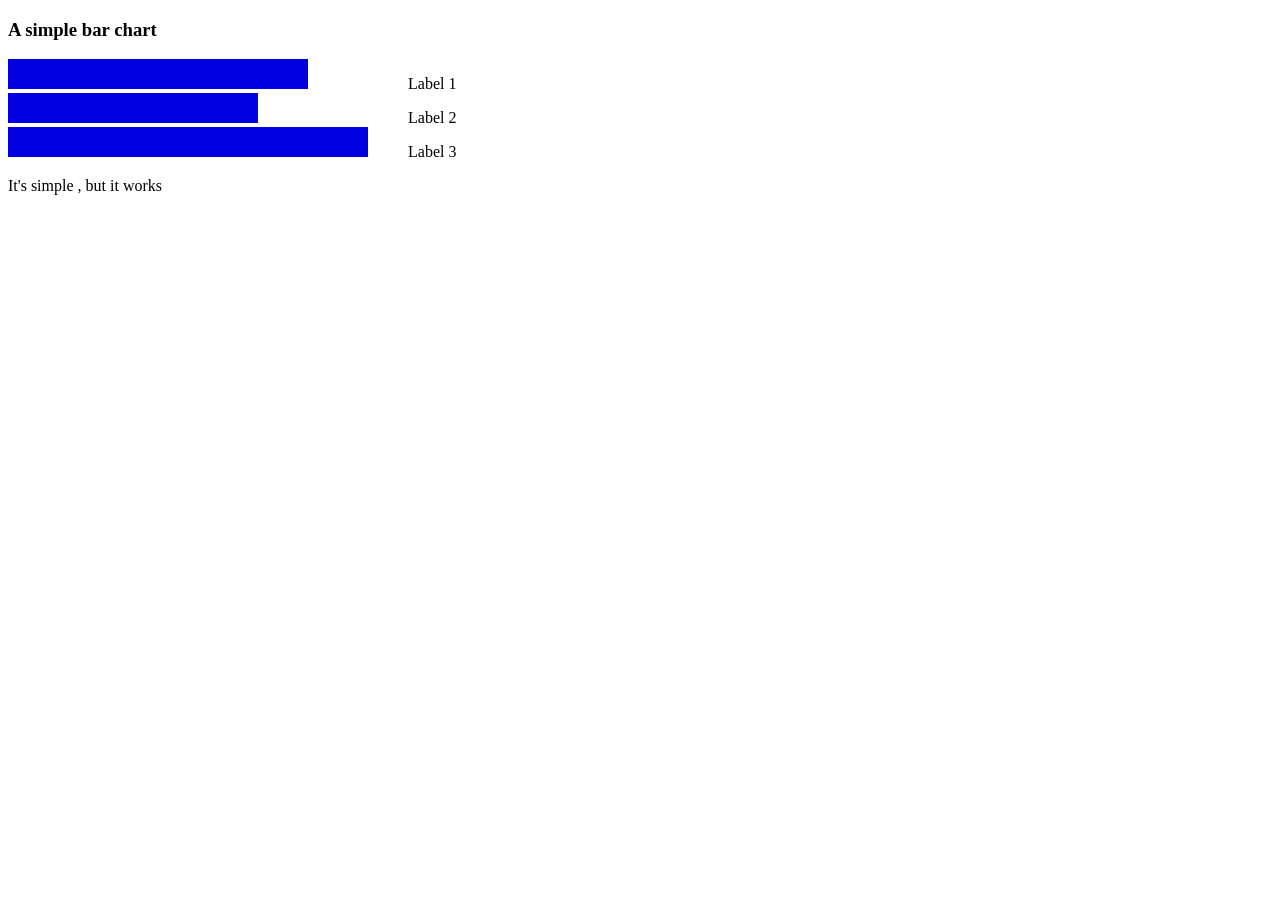
<file: bar.html>
<!DOCTYPE html>
<html>
    <head>
        <title>
            A simple bar chart
        </title>
    </head>
    <body>
        <h3> A simple bar chart</h3>
        <svg height="30" width="400" >
            <rect height="30" width="300" style="fill: rgb(0, 0, 225);" />
        </svg>Label 1<br/> 
        <svg height="30" width="400" >
            <rect height="30" width="250" style="fill: rgb(0, 0, 225);" />
        </svg>Label 2<br/> 
        <svg height="30" width="400" >
            <rect height="30" width="360" style="fill: rgb(0, 0, 225);" />
        </svg>Label 3<br/> 
        <p>It's simple , but it works</p>
    </body>
</html>
</file>
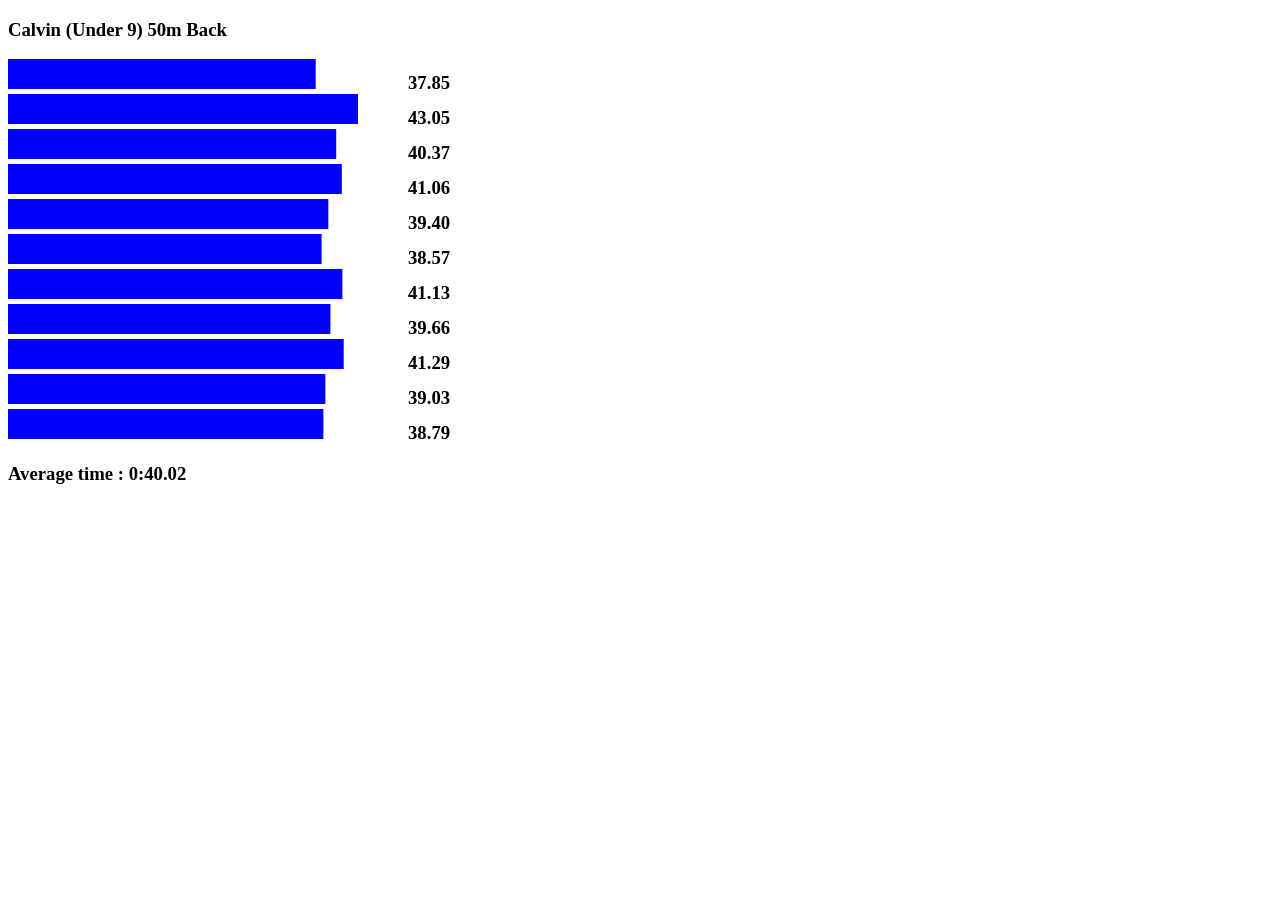
<file: charts/Calvin-9-50m-Back.html>
<!DOCTYPE html>
<html>
    <head>
      <title>  Calvin (Under 9) 50m Back  </title>
      </head> 
      <body>
        <h3> Calvin (Under 9) 50m Back <h3>
                        <svg height="30" width = "400" >
                            <rect height="30" width="307.72" style="fill:rgb(0,0,255);" />
                        </svg>37.85<br />
                   
                        <svg height="30" width = "400" >
                            <rect height="30" width="350.0" style="fill:rgb(0,0,255);" />
                        </svg>43.05<br />
                   
                        <svg height="30" width = "400" >
                            <rect height="30" width="328.21" style="fill:rgb(0,0,255);" />
                        </svg>40.37<br />
                   
                        <svg height="30" width = "400" >
                            <rect height="30" width="333.82" style="fill:rgb(0,0,255);" />
                        </svg>41.06<br />
                   
                        <svg height="30" width = "400" >
                            <rect height="30" width="320.33" style="fill:rgb(0,0,255);" />
                        </svg>39.40<br />
                   
                        <svg height="30" width = "400" >
                            <rect height="30" width="313.58" style="fill:rgb(0,0,255);" />
                        </svg>38.57<br />
                   
                        <svg height="30" width = "400" >
                            <rect height="30" width="334.39" style="fill:rgb(0,0,255);" />
                        </svg>41.13<br />
                   
                        <svg height="30" width = "400" >
                            <rect height="30" width="322.44" style="fill:rgb(0,0,255);" />
                        </svg>39.66<br />
                   
                        <svg height="30" width = "400" >
                            <rect height="30" width="335.69" style="fill:rgb(0,0,255);" />
                        </svg>41.29<br />
                   
                        <svg height="30" width = "400" >
                            <rect height="30" width="317.32" style="fill:rgb(0,0,255);" />
                        </svg>39.03<br />
                   
                        <svg height="30" width = "400" >
                            <rect height="30" width="315.37" style="fill:rgb(0,0,255);" />
                        </svg>38.79<br />
                   
         <p> Average time : 0:40.02</p>
    <body>
</html>
</file>
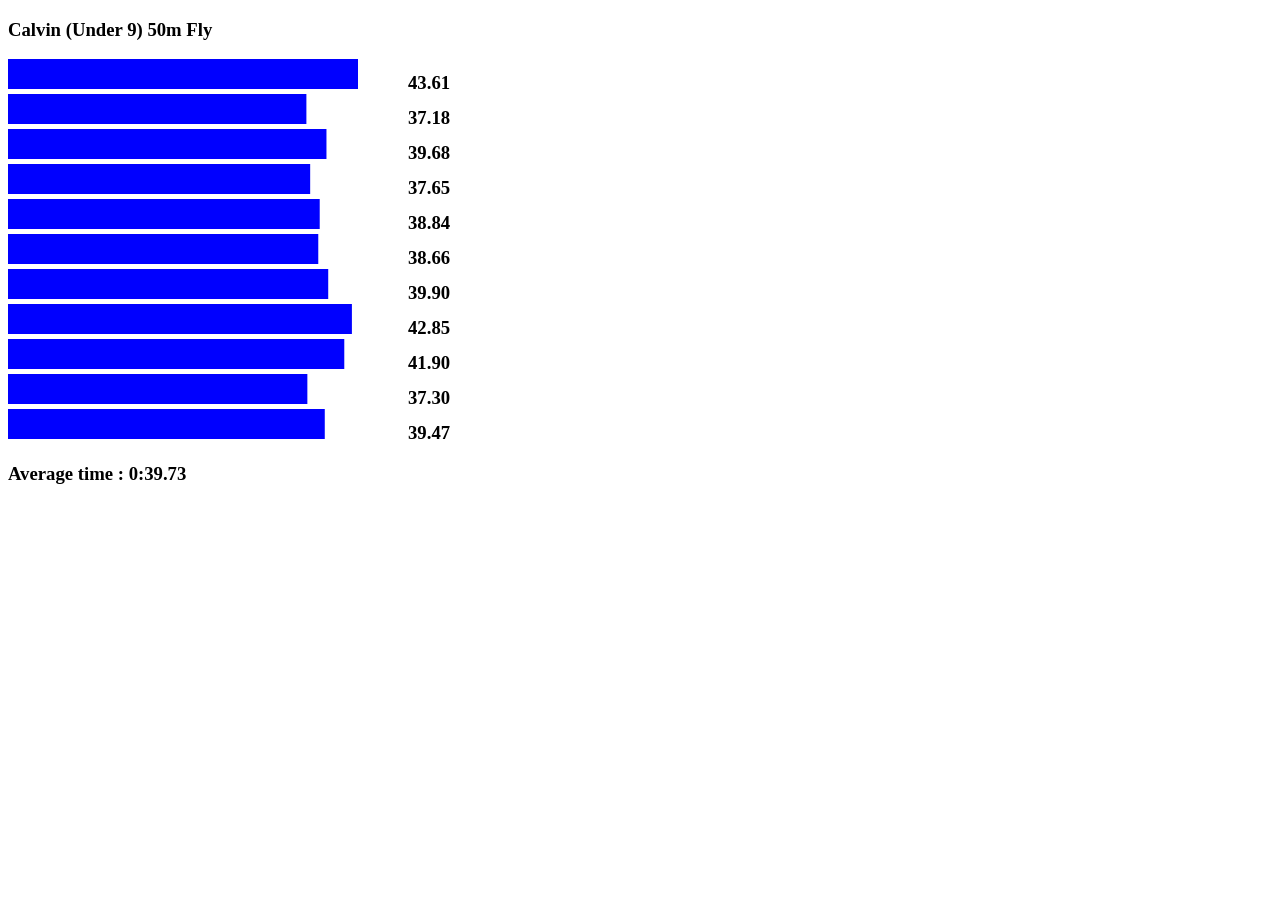
<file: charts/Calvin-9-50m-Fly.html>
<!DOCTYPE html>
<html>
    <head>
      <title>  Calvin (Under 9) 50m Fly  </title>
      </head> 
      <body>
        <h3> Calvin (Under 9) 50m Fly <h3>
                        <svg height="30" width = "400" >
                            <rect height="30" width="350.0" style="fill:rgb(0,0,255);" />
                        </svg>43.61<br />
                   
                        <svg height="30" width = "400" >
                            <rect height="30" width="298.39" style="fill:rgb(0,0,255);" />
                        </svg>37.18<br />
                   
                        <svg height="30" width = "400" >
                            <rect height="30" width="318.46" style="fill:rgb(0,0,255);" />
                        </svg>39.68<br />
                   
                        <svg height="30" width = "400" >
                            <rect height="30" width="302.17" style="fill:rgb(0,0,255);" />
                        </svg>37.65<br />
                   
                        <svg height="30" width = "400" >
                            <rect height="30" width="311.72" style="fill:rgb(0,0,255);" />
                        </svg>38.84<br />
                   
                        <svg height="30" width = "400" >
                            <rect height="30" width="310.27" style="fill:rgb(0,0,255);" />
                        </svg>38.66<br />
                   
                        <svg height="30" width = "400" >
                            <rect height="30" width="320.22" style="fill:rgb(0,0,255);" />
                        </svg>39.90<br />
                   
                        <svg height="30" width = "400" >
                            <rect height="30" width="343.9" style="fill:rgb(0,0,255);" />
                        </svg>42.85<br />
                   
                        <svg height="30" width = "400" >
                            <rect height="30" width="336.28" style="fill:rgb(0,0,255);" />
                        </svg>41.90<br />
                   
                        <svg height="30" width = "400" >
                            <rect height="30" width="299.36" style="fill:rgb(0,0,255);" />
                        </svg>37.30<br />
                   
                        <svg height="30" width = "400" >
                            <rect height="30" width="316.77" style="fill:rgb(0,0,255);" />
                        </svg>39.47<br />
                   
         <p> Average time : 0:39.73</p>
    <body>
</html>
</file>
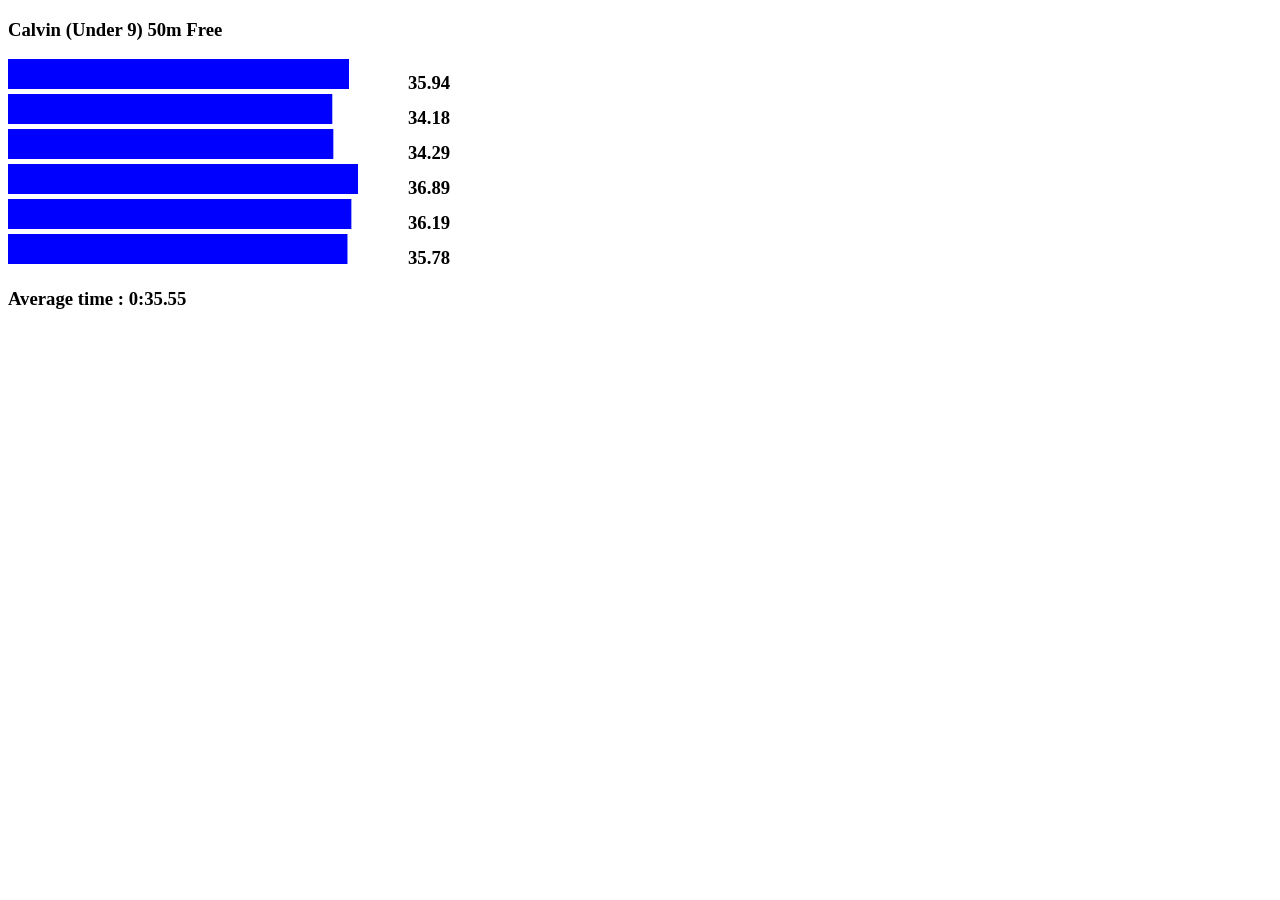
<file: charts/Calvin-9-50m-Free.html>
<!DOCTYPE html>
<html>
    <head>
      <title>  Calvin (Under 9) 50m Free  </title>
      </head> 
      <body>
        <h3> Calvin (Under 9) 50m Free <h3>
                        <svg height="30" width = "400" >
                            <rect height="30" width="340.99" style="fill:rgb(0,0,255);" />
                        </svg>35.94<br />
                   
                        <svg height="30" width = "400" >
                            <rect height="30" width="324.29" style="fill:rgb(0,0,255);" />
                        </svg>34.18<br />
                   
                        <svg height="30" width = "400" >
                            <rect height="30" width="325.33" style="fill:rgb(0,0,255);" />
                        </svg>34.29<br />
                   
                        <svg height="30" width = "400" >
                            <rect height="30" width="350.0" style="fill:rgb(0,0,255);" />
                        </svg>36.89<br />
                   
                        <svg height="30" width = "400" >
                            <rect height="30" width="343.36" style="fill:rgb(0,0,255);" />
                        </svg>36.19<br />
                   
                        <svg height="30" width = "400" >
                            <rect height="30" width="339.47" style="fill:rgb(0,0,255);" />
                        </svg>35.78<br />
                   
         <p> Average time : 0:35.55</p>
    <body>
</html>
</file>
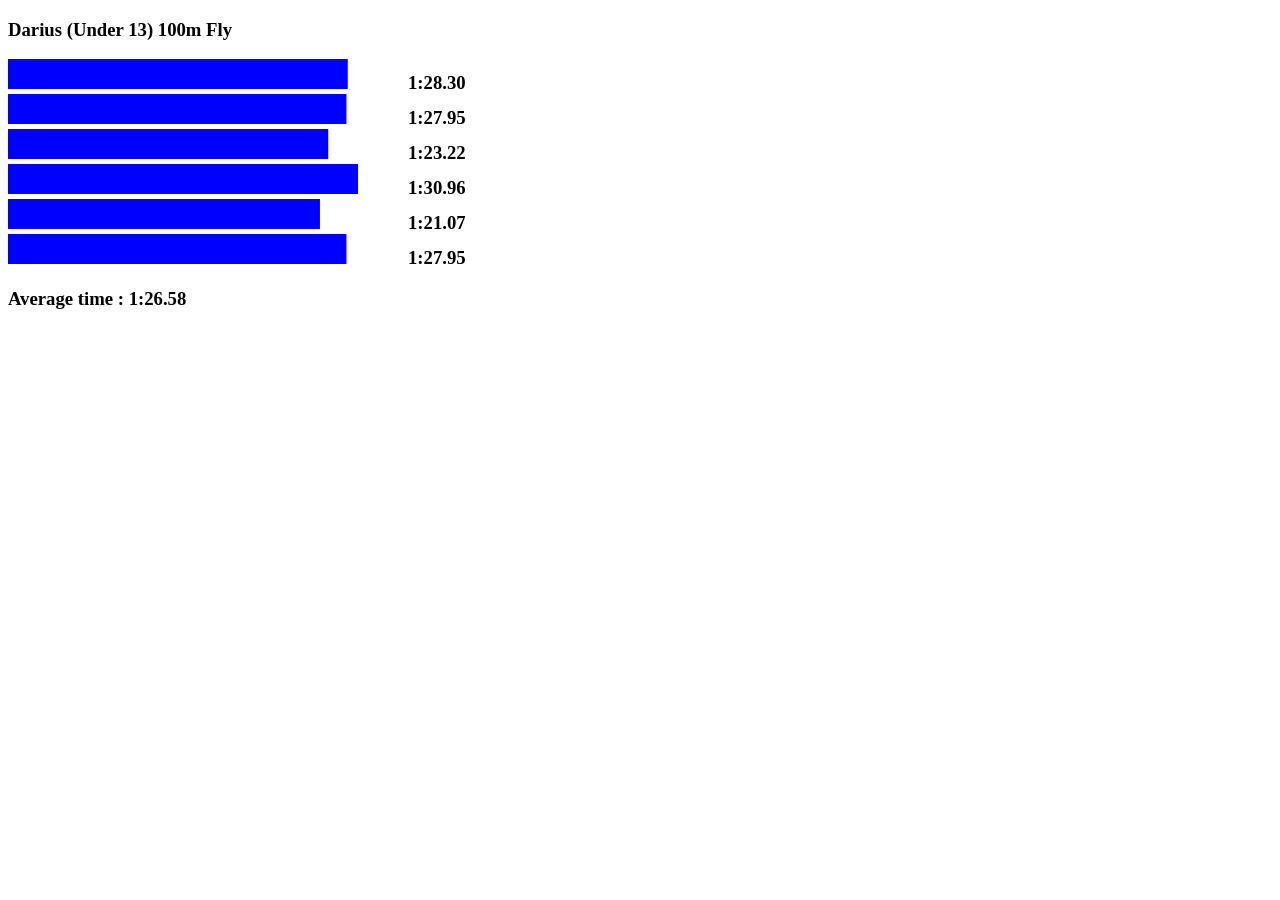
<file: charts/Darius-13-100m-Fly.html>
<!DOCTYPE html>
<html>
    <head>
      <title>  Darius (Under 13) 100m Fly  </title>
      </head> 
      <body>
        <h3> Darius (Under 13) 100m Fly <h3>
                        <svg height="30" width = "400" >
                            <rect height="30" width="339.76" style="fill:rgb(0,0,255);" />
                        </svg>1:28.30<br />
                   
                        <svg height="30" width = "400" >
                            <rect height="30" width="338.42" style="fill:rgb(0,0,255);" />
                        </svg>1:27.95<br />
                   
                        <svg height="30" width = "400" >
                            <rect height="30" width="320.22" style="fill:rgb(0,0,255);" />
                        </svg>1:23.22<br />
                   
                        <svg height="30" width = "400" >
                            <rect height="30" width="350.0" style="fill:rgb(0,0,255);" />
                        </svg>1:30.96<br />
                   
                        <svg height="30" width = "400" >
                            <rect height="30" width="311.94" style="fill:rgb(0,0,255);" />
                        </svg>1:21.07<br />
                   
                        <svg height="30" width = "400" >
                            <rect height="30" width="338.42" style="fill:rgb(0,0,255);" />
                        </svg>1:27.95<br />
                   
         <p> Average time : 1:26.58</p>
    <body>
</html>
</file>
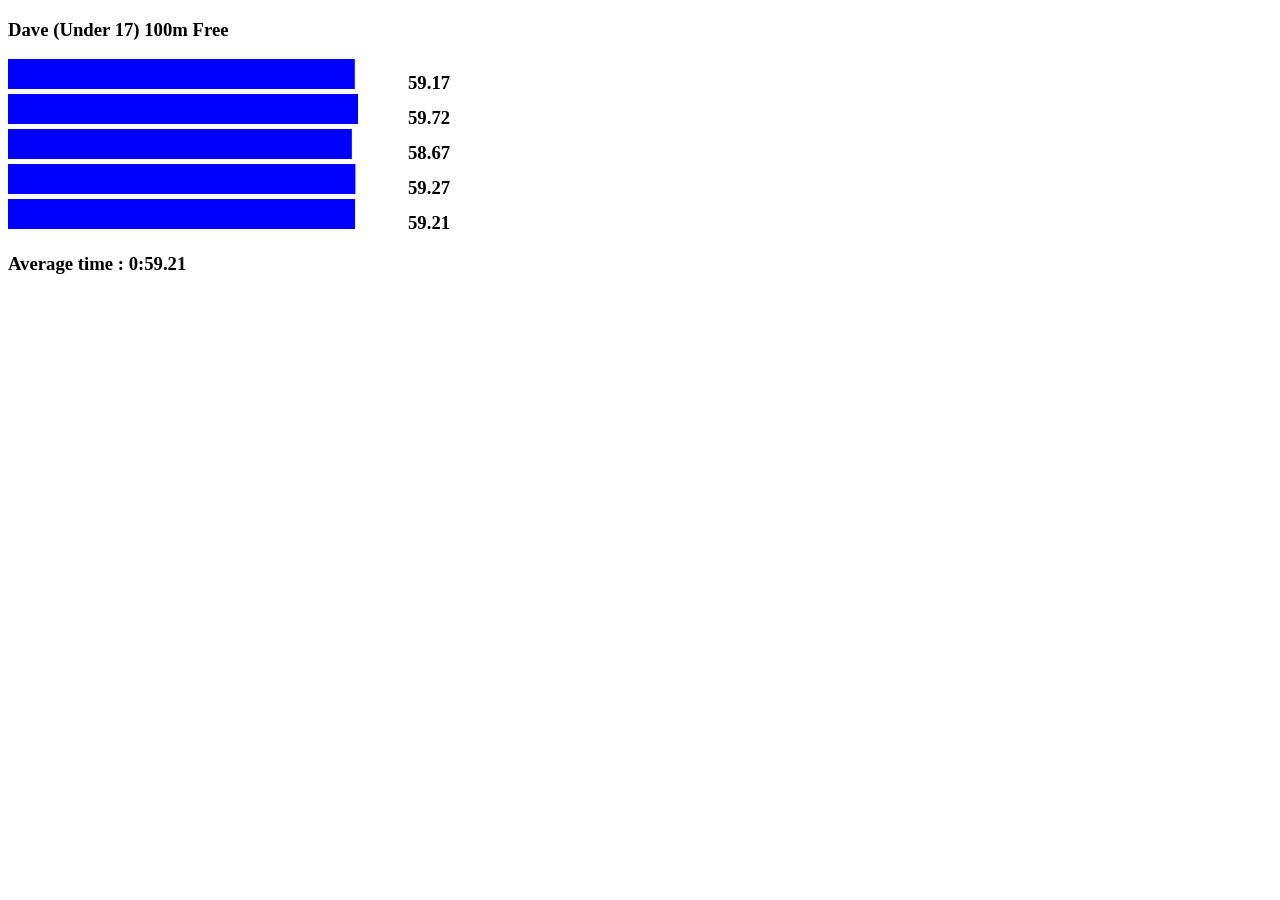
<file: charts/Dave-17-100m-Free.html>
<!DOCTYPE html>
<html>
    <head>
      <title>  Dave (Under 17) 100m Free  </title>
      </head> 
      <body>
        <h3> Dave (Under 17) 100m Free <h3>
                        <svg height="30" width = "400" >
                            <rect height="30" width="346.78" style="fill:rgb(0,0,255);" />
                        </svg>59.17<br />
                   
                        <svg height="30" width = "400" >
                            <rect height="30" width="350.0" style="fill:rgb(0,0,255);" />
                        </svg>59.72<br />
                   
                        <svg height="30" width = "400" >
                            <rect height="30" width="343.85" style="fill:rgb(0,0,255);" />
                        </svg>58.67<br />
                   
                        <svg height="30" width = "400" >
                            <rect height="30" width="347.36" style="fill:rgb(0,0,255);" />
                        </svg>59.27<br />
                   
                        <svg height="30" width = "400" >
                            <rect height="30" width="347.01" style="fill:rgb(0,0,255);" />
                        </svg>59.21<br />
                   
         <p> Average time : 0:59.21</p>
    <body>
</html>
</file>
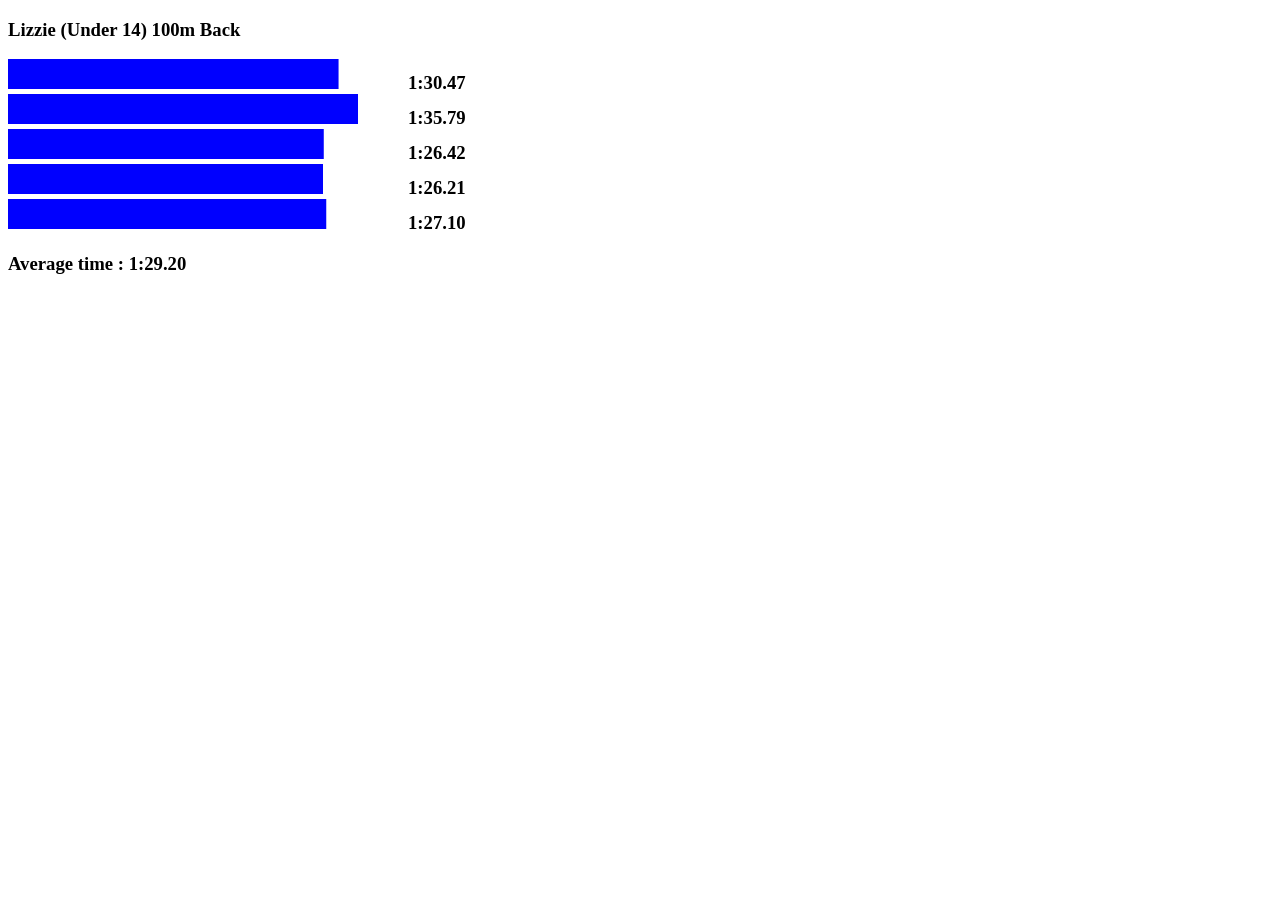
<file: charts/Lizzie-14-100m-Back.html>
<!DOCTYPE html>
<html>
    <head>
      <title>  Lizzie (Under 14) 100m Back  </title>
      </head> 
      <body>
        <h3> Lizzie (Under 14) 100m Back <h3>
                        <svg height="30" width = "400" >
                            <rect height="30" width="330.56" style="fill:rgb(0,0,255);" />
                        </svg>1:30.47<br />
                   
                        <svg height="30" width = "400" >
                            <rect height="30" width="350.0" style="fill:rgb(0,0,255);" />
                        </svg>1:35.79<br />
                   
                        <svg height="30" width = "400" >
                            <rect height="30" width="315.76" style="fill:rgb(0,0,255);" />
                        </svg>1:26.42<br />
                   
                        <svg height="30" width = "400" >
                            <rect height="30" width="315.0" style="fill:rgb(0,0,255);" />
                        </svg>1:26.21<br />
                   
                        <svg height="30" width = "400" >
                            <rect height="30" width="318.25" style="fill:rgb(0,0,255);" />
                        </svg>1:27.10<br />
                   
         <p> Average time : 1:29.20</p>
    <body>
</html>
</file>
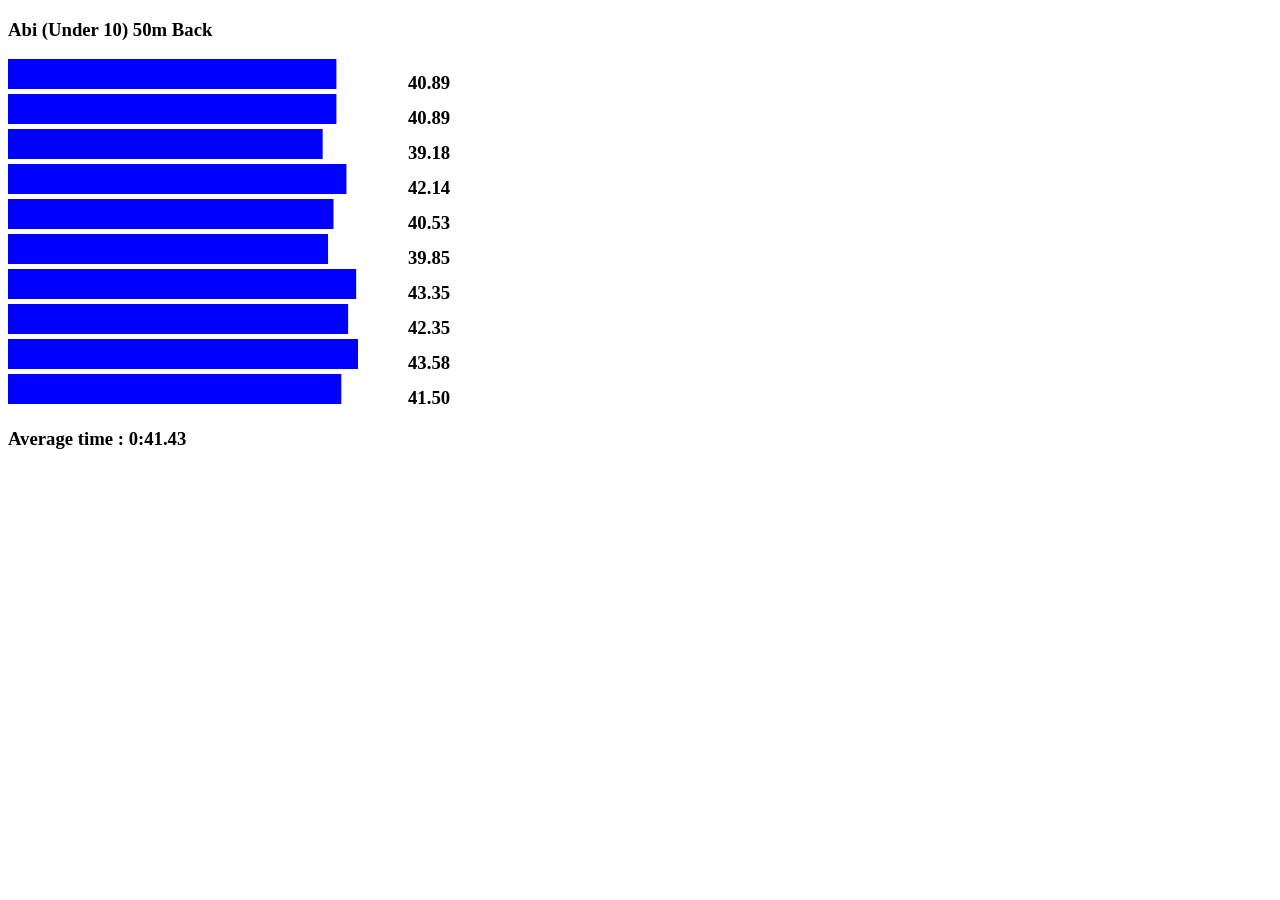
<file: swimdata/Abi-10-50m-Back.html>
<!DOCTYPE html>
<html>
    <head>
      <title>  Abi (Under 10) 50m Back  </title>
      </head> 
      <body>
        <h3> Abi (Under 10) 50m Back <h3>
                        <svg height="30" width = "400" >
                            <rect height="30" width="328.4" style="fill:rgb(0,0,255);" />
                        </svg>40.89<br />
                   
                        <svg height="30" width = "400" >
                            <rect height="30" width="328.4" style="fill:rgb(0,0,255);" />
                        </svg>40.89<br />
                   
                        <svg height="30" width = "400" >
                            <rect height="30" width="314.66" style="fill:rgb(0,0,255);" />
                        </svg>39.18<br />
                   
                        <svg height="30" width = "400" >
                            <rect height="30" width="338.44" style="fill:rgb(0,0,255);" />
                        </svg>42.14<br />
                   
                        <svg height="30" width = "400" >
                            <rect height="30" width="325.5" style="fill:rgb(0,0,255);" />
                        </svg>40.53<br />
                   
                        <svg height="30" width = "400" >
                            <rect height="30" width="320.04" style="fill:rgb(0,0,255);" />
                        </svg>39.85<br />
                   
                        <svg height="30" width = "400" >
                            <rect height="30" width="348.15" style="fill:rgb(0,0,255);" />
                        </svg>43.35<br />
                   
                        <svg height="30" width = "400" >
                            <rect height="30" width="340.12" style="fill:rgb(0,0,255);" />
                        </svg>42.35<br />
                   
                        <svg height="30" width = "400" >
                            <rect height="30" width="350.0" style="fill:rgb(0,0,255);" />
                        </svg>43.58<br />
                   
                        <svg height="30" width = "400" >
                            <rect height="30" width="333.3" style="fill:rgb(0,0,255);" />
                        </svg>41.50<br />
                   
         <p> Average time : 0:41.43</p>
    <body>
</html>
</file>
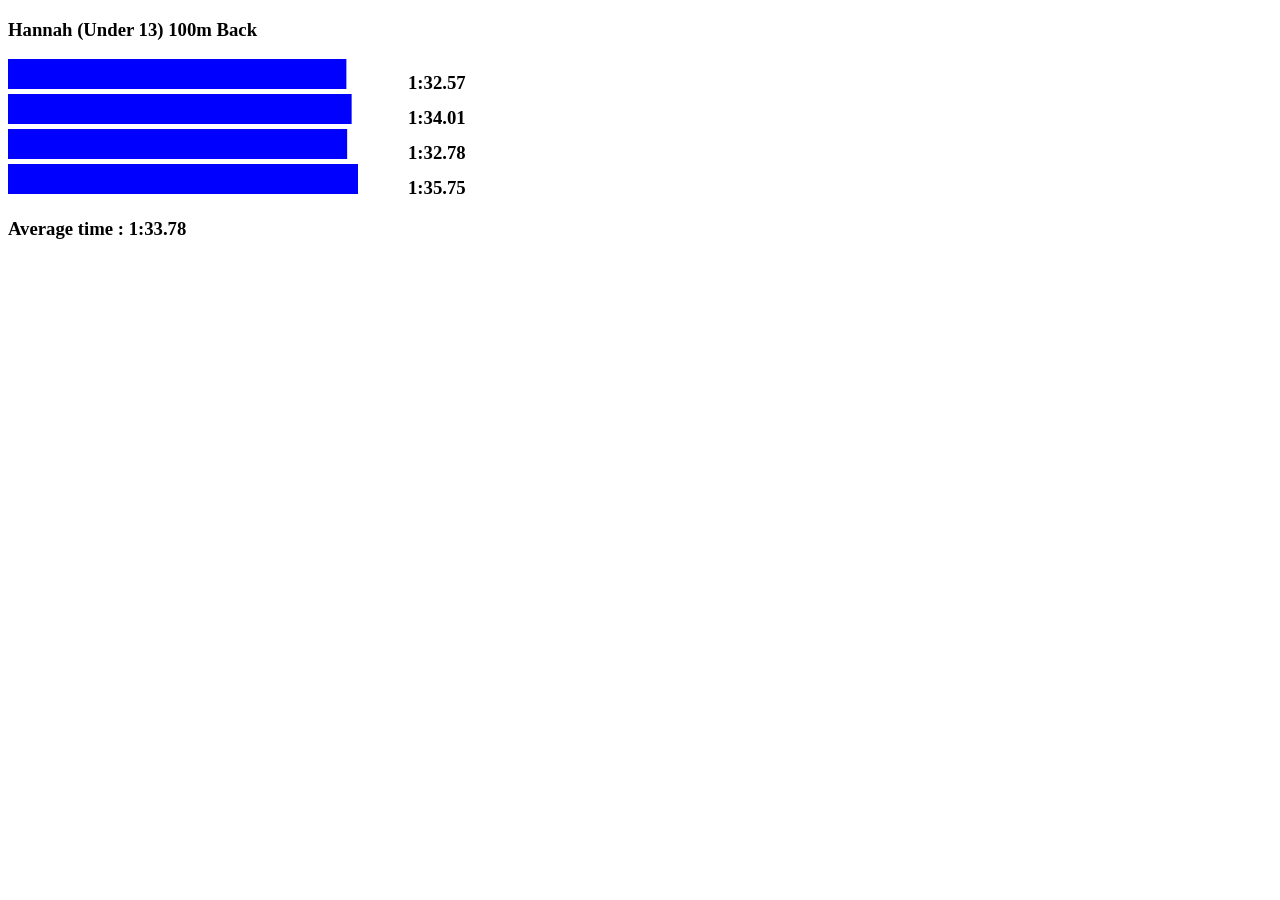
<file: webapp/templates/Hannah-13-100m-Back.html>
<!DOCTYPE html>
<html>
    <head>
      <title>  Hannah (Under 13) 100m Back  </title>
      </head> 
      <body>
        <h3> Hannah (Under 13) 100m Back <h3>
                        <svg height="30" width = "400" >
                            <rect height="30" width="338.38" style="fill:rgb(0,0,255);" />
                        </svg>1:32.57<br />
                   
                        <svg height="30" width = "400" >
                            <rect height="30" width="343.64" style="fill:rgb(0,0,255);" />
                        </svg>1:34.01<br />
                   
                        <svg height="30" width = "400" >
                            <rect height="30" width="339.14" style="fill:rgb(0,0,255);" />
                        </svg>1:32.78<br />
                   
                        <svg height="30" width = "400" >
                            <rect height="30" width="350.0" style="fill:rgb(0,0,255);" />
                        </svg>1:35.75<br />
                   
         <p> Average time : 1:33.78</p>
    <body>
</html>
</file>
